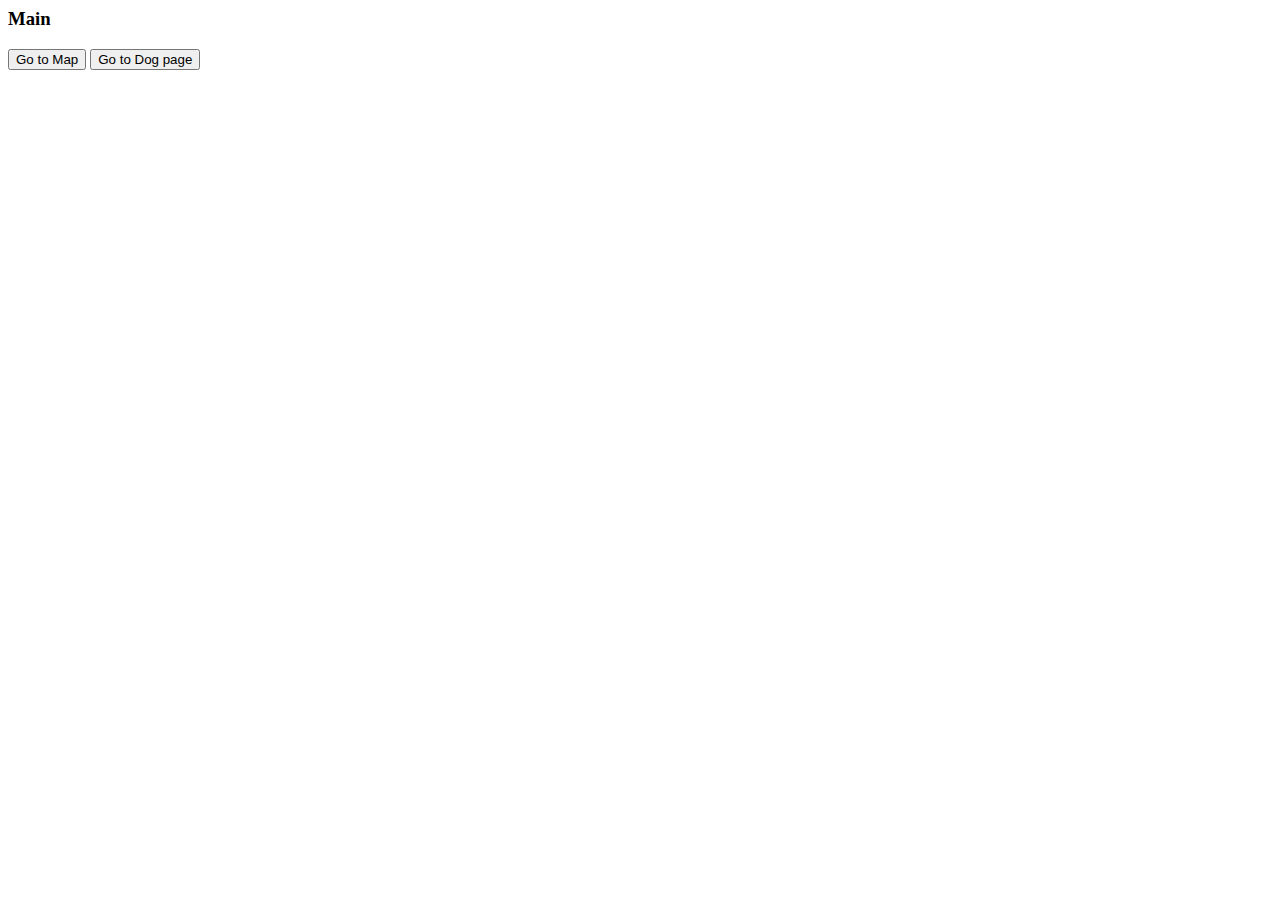
<file: index.html>
<html>
  <head>
    <title>Main</title>
  

  </head>
  <body>
    <h3>Main</h3>
    <a href="./map.html"><button>Go to Map</button></a>
    <a href="./dog.html"><button>Go to Dog page</button></a>

  </body>
</html>
</file>
